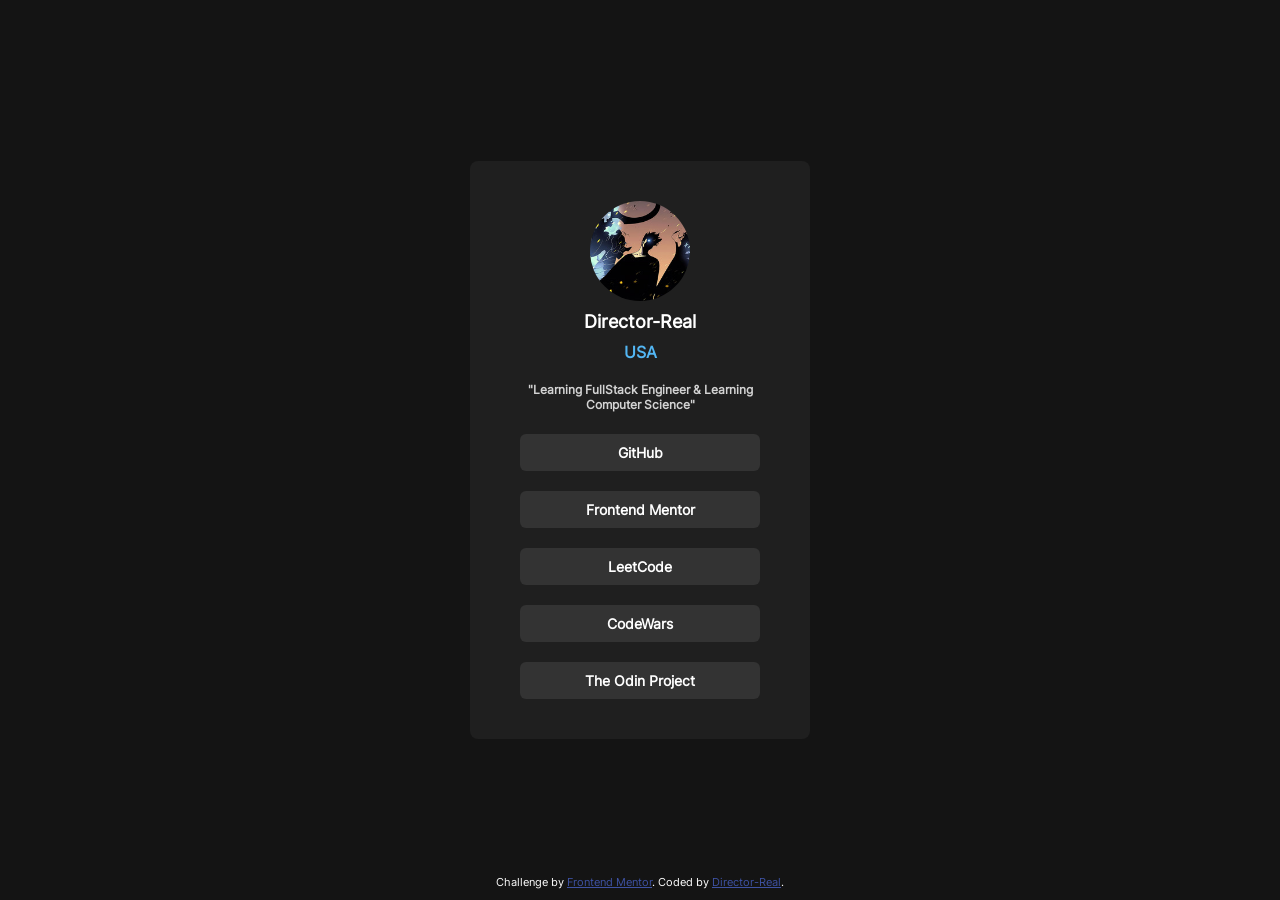
<file: index.html>
<!DOCTYPE html>
<html lang="en">
<head>
  <meta charset="UTF-8">
  <meta name="viewport" content="width=device-width, initial-scale=1.0"> <!-- displays site properly based on user's device -->

  <link rel="icon" type="image/png" sizes="32x32" href="./assets/images/favicon-32x32.png">
  <link rel="stylesheet" href="index.css">
  
  <title>Frontend Mentor | Social links profile</title>

  <!-- Feel free to remove these styles or customise in your own stylesheet 👍 -->
  <style>
    .attribution { font-size: 0.6875rem; text-align: center; }
    .attribution a { color: hsl(228, 45%, 44%); }
  </style>
</head>
<body>

  <main>
    <section id="info-section">
      <img id="profile-Image"
      src="./assets/images/Profile-Image1.jpg" alt="Profile image">
      <h1 id="userName">Director-Real</h1>
      <h2 id="location">USA</h2>
      <h3 id="bio">
        "Learning FullStack Engineer & Learning Computer Science"
      </h3>

    </section>

    <section id="link-btns-section">

      <a class="btn-links"
      href="https://github.com/director-real" target="_blank">
        GitHub
      </a>

      <a class="btn-links" 
      href="https://www.frontendmentor.io/profile/director-real" target="_blank">
        Frontend Mentor
      </a>

      <a class="btn-links" href="https://leetcode.com/u/QCaCgkydKj/" target="_blank">
        LeetCode
      </a>

      <a class="btn-links" href="https://www.codewars.com/users/director-real" target="_blank">
        CodeWars
      </a>

      <a class="btn-links" href="https://www.theodinproject.com/dashboard" target="_blank">
        The Odin Project 
      </a>

    </section>
  </main>
  
  <footer class="attribution">
    <p>
      Challenge by <a href="https://www.frontendmentor.io?ref=challenge">Frontend Mentor</a>.
      Coded by <a href="https://github.com/director-real" target="_blank">Director-Real</a>.
    </p>
  </footer>
</body>
</html>
</file>
<file: index.css>
@font-face {
    font-family: 'Inter';
    src: url('/assets/fonts/static/Inter-Regular.ttf') format('truetype');
    font-weight: 400;
    font-style: normal;
}

body,
html {
    font-family: 'Inter', sans-serif;
    background-color: hsl(0, 0%, 8%);
    color: white;
    margin: 0;
    min-height: 100vh;
    display: flex;
    flex-direction: column;
    justify-content: center;
    align-items: center;
    position: relative;
}

main {
    display: flex;
    background-color: hsl(0, 0%, 12%);
    border-radius: 8px;
    flex-direction: column;
    justify-content: center;
    align-items: center;
    padding: 40px 50px;
    gap: 22px;
}

section {
    display: flex;
    flex-direction: column;
    justify-content: center;
    align-items: center;
}

footer {
    display: flex;
    position: absolute;
    bottom: 0;
}

#link-btns-section {
    min-width: 100%;
    gap: 20px;
}

#profile-Image {
    width: 100px;
    height: 100px;
    border-radius: 50%;
    object-fit: cover;
}

#userName,
#location,
#bio {
    margin: 0;
    margin-top: 10px;
}

#userName {
    color: hsl(0, 0%, 100%);
    font-size: 18px;
}

#location {
    color: hsl(203, 87%, 64%);
    font-size: 16px;
}

#bio {
    text-align: center;
    width: 240px;
    color: lightgray;
    margin-top: 20px;
    font-size: 12px;
}

.btn-links {
    color: hsl(0, 0%, 100%);
    width: 100%;
    box-sizing: border-box;
    text-align: center;
    text-decoration: none;
    background-color: hsl(0, 0%, 20%);
    border-radius: 6px;
    padding: 10px;
    cursor: pointer;
    font-size: 14px;
    font-weight: bold;
    margin: 0;
    transition: background-color 0.5s ease, transform 0.5s ease;
}

.btn-links:hover {
    background-color: hsl(203, 87%, 64%);
    transform: scale(1.09);
}
</file>
<file: social-links-profile-main/index.css>
@font-face {
    font-family: 'Inter';
    src: url('../social-links-profile-main/assets/fonts/static/Inter-Regular.ttf') format('truetype');
    font-weight: 400;
    font-style: normal;
}

body,
html {
    font-family: 'Inter', sans-serif;
    background-color: hsl(0, 0%, 8%);
    color: white;
    margin: 0;
    min-height: 100vh;
    display: flex;
    flex-direction: column;
    justify-content: center;
    align-items: center;
    position: relative;
}

main {
    display: flex;
    background-color: hsl(0, 0%, 12%);
    border-radius: 8px;
    flex-direction: column;
    justify-content: center;
    align-items: center;
    padding: 40px 50px;
    gap: 22px;
}

section {
    display: flex;
    flex-direction: column;
    justify-content: center;
    align-items: center;
}

footer {
    display: flex;
    position: absolute;
    bottom: 0;
}

#link-btns-section {
    min-width: 100%;
    gap: 20px;
}

#profile-Image {
    width: 100px;
    height: 100px;
    border-radius: 50%;
    object-fit: cover;
}

#userName,
#location,
#bio {
    margin: 0;
    margin-top: 10px;
}

#userName {
    color: hsl(0, 0%, 100%);
    font-size: 18px;
}

#location {
    color: hsl(203, 87%, 64%);
    font-size: 16px;
}

#bio {
    text-align: center;
    width: 240px;
    color: lightgray;
    margin-top: 20px;
    font-size: 12px;
}

.btn-links {
    color: hsl(0, 0%, 100%);
    width: 100%;
    box-sizing: border-box;
    text-align: center;
    text-decoration: none;
    background-color: hsl(0, 0%, 20%);
    border-radius: 6px;
    padding: 10px;
    cursor: pointer;
    font-size: 14px;
    font-weight: bold;
    margin: 0;
    transition: background-color 0.5s ease, transform 0.5s ease;
}

.btn-links:hover {
    background-color: hsl(203, 87%, 64%);
    transform: scale(1.09);
}
</file>
